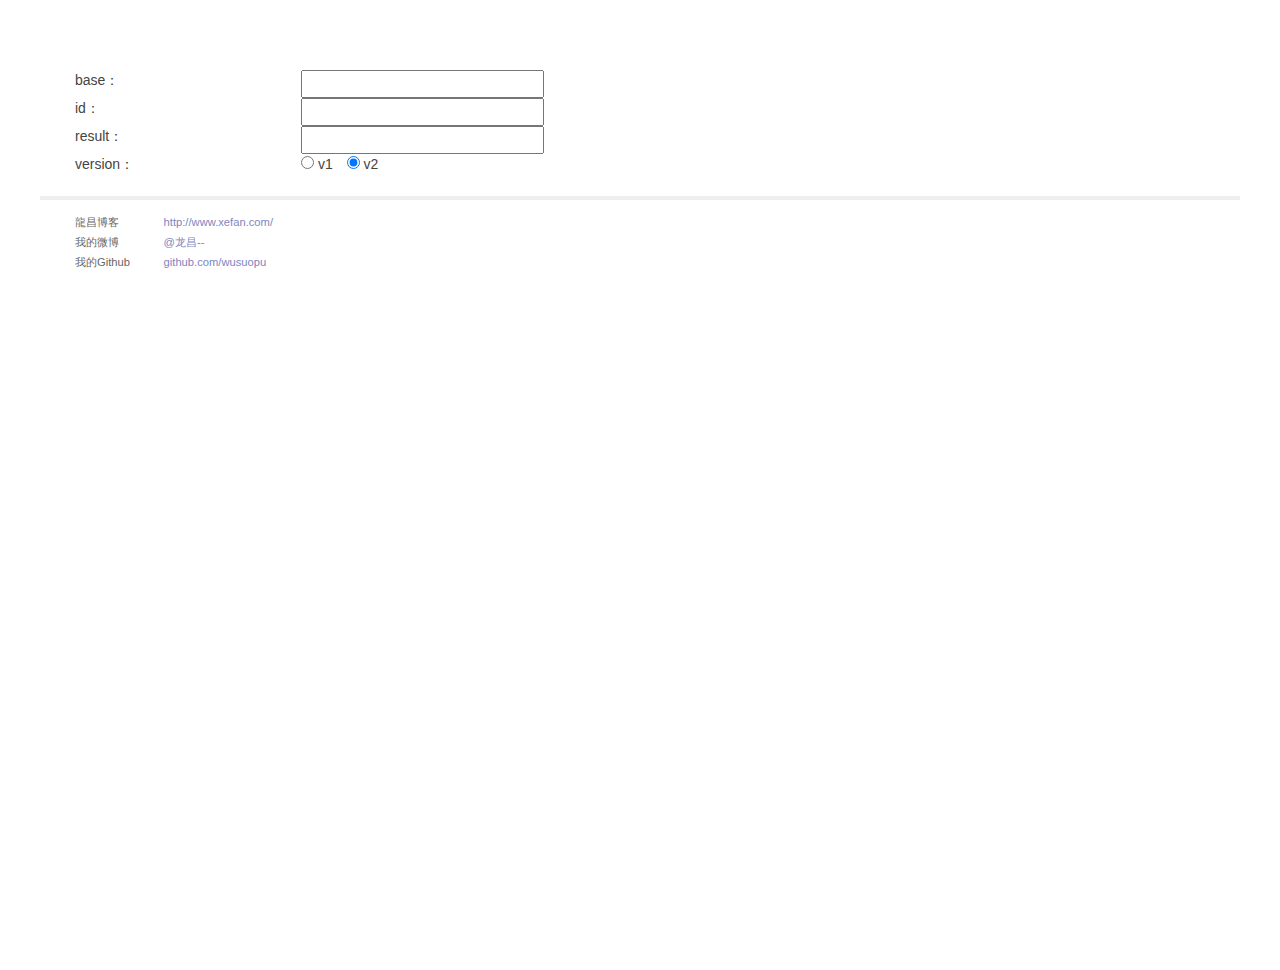
<file: index.html>
<!DOCTYPE html>
<html manifest="main.appcache">
<head>
    <meta charset="utf-8">
    <meta http-equiv="X-UA-Compatible" content="IE=edge,chrome=1">
    <title>密码生成——让你在不同网站使用不同的密码</title>
    <meta name="viewport" content="width=device-width, initial-scale=1.0">

    <link rel="stylesheet" href="/css/uikit.min.css">
    <!-- Custom CSS -->
    <link rel="stylesheet" href="/css/main.css">

    <script src="/js/jquery-1.10.1.min.js"></script>
    <script src="/js/jquery.md5.js"></script>
    <script src="/js/uikit.min.js"></script>

</head>
<body>

  <div class="uk-container uk-container-center main">
    <div class="uk-grid uk-grid-divider" data-uk-grid-match>

      <div class="uk-width-medium-1-2 uk-width-small-1-1">
        <div class="uk-grid">
          <div class="uk-width-1-1">
            <div class="uk-panel">
              <div class="uk-grid">
                <div class="uk-width-medium-2-5">base：</div>
                <div class="uk-width-medium-3-5"><input class="uk-width-small-4-10 uk-width-medium-8-10" type="password" id="pswd" /></div>
              </div>
            </div>
          </div>
          <div class="uk-width-1-1">
            <div class="uk-panel">
              <div class="uk-grid">
                <div class="uk-width-medium-2-5">id：</div>
                <div class="uk-width-medium-3-5"><input class="uk-width-small-4-10 uk-width-medium-8-10" type="text" id="ident" /></div>
              </div>
            </div>
          </div>
          <div class="uk-width-1-1">
            <div class="uk-panel">
              <div class="uk-grid">
                <div class="uk-width-medium-2-5">result：</div>
                <div class="uk-width-medium-3-5"><input id="result" class="uk-width-small-4-10 uk-width-medium-8-10" type="text" /></div>
              </div>
            </div>
          </div>
          <div class="uk-width-1-1">
            <div class="uk-panel">
              <div class="uk-grid">
                <div class="uk-width-medium-2-5">version：</div>
                <div class="uk-width-medium-3-5">
                  <div class="radio"><input id="v1" type="radio" name="version" value="1" /> <label for="v1">v1</label></div>
                  <div class="radio"><input id="v2" type="radio" name="version" value="2" /> <label for="v2">v2</label></div>
                </div>
              </div>
            </div>
          </div>
        </div>
      </div>

      <script src="/js/main.js"></script>

      <div class="uk-width-small-1-1 footer">
        <div class="contact">
          <p>
            龍昌博客<br />
            我的微博<br />
            我的Github
          </p>
        </div>
        <div class="contact">
          <p>
            <a target="_blank" href="http://www.xefan.com/">http://www.xefan.com/</a><br />
            <a target="_blank" href="http://weibo.com/longchangjin">@龙昌--</a><br />
            <a target="_blank" href="https://github.com/wusuopu">github.com/wusuopu</a><br />
          </p>
        </div>
      </div>
    </div>
  </div>

</body>
</html>
</file>
<file: css/main.css>
/*****************************************************************************/
/*
/* Common
/*
/*****************************************************************************/

/* Global Reset */
* {
  margin: 0;
  padding: 0;
}

html, body { height: 100%; }

body {
  background-color: #FFF;
}

h1, h2, h3, h4, h5, h6 {
  font-size: 100%; }

h1 { margin-bottom: 1em; }
p { margin: 1em 0; }

a         { color: #00a; }
a:hover   { color: #000; }
a:visited { color: #a0a; }

/*****************************************************************************/
/*
/* Site
/*
/*****************************************************************************/

.main{
  margin-top:5em;
}

.footer {
  font-size: 80%;
  color: #666;
  border-top: 4px solid #eee;
  margin-top: 2em;
  overflow: hidden;
}

.footer .contact {
  float: left;
  margin-right: 3em;
}

.footer .contact a {
  color: #8085C1;
}

#copy-button {
  /*width: 20px;*/
  /*height: 25px;*/
  /*line-height: 25px;*/
  text-align: center;
  padding: 0 2px;
  background-color: #4231D1;
  border: 1px solid;
  display: inline-block;
}


th,td{
  padding:2px 0;
}

input{
  line-height:1.5em;
}

input,#result{
  font-size:16px;
}

.radio {
  display: inline-block;
  margin-right: 10px;
}
</file>
